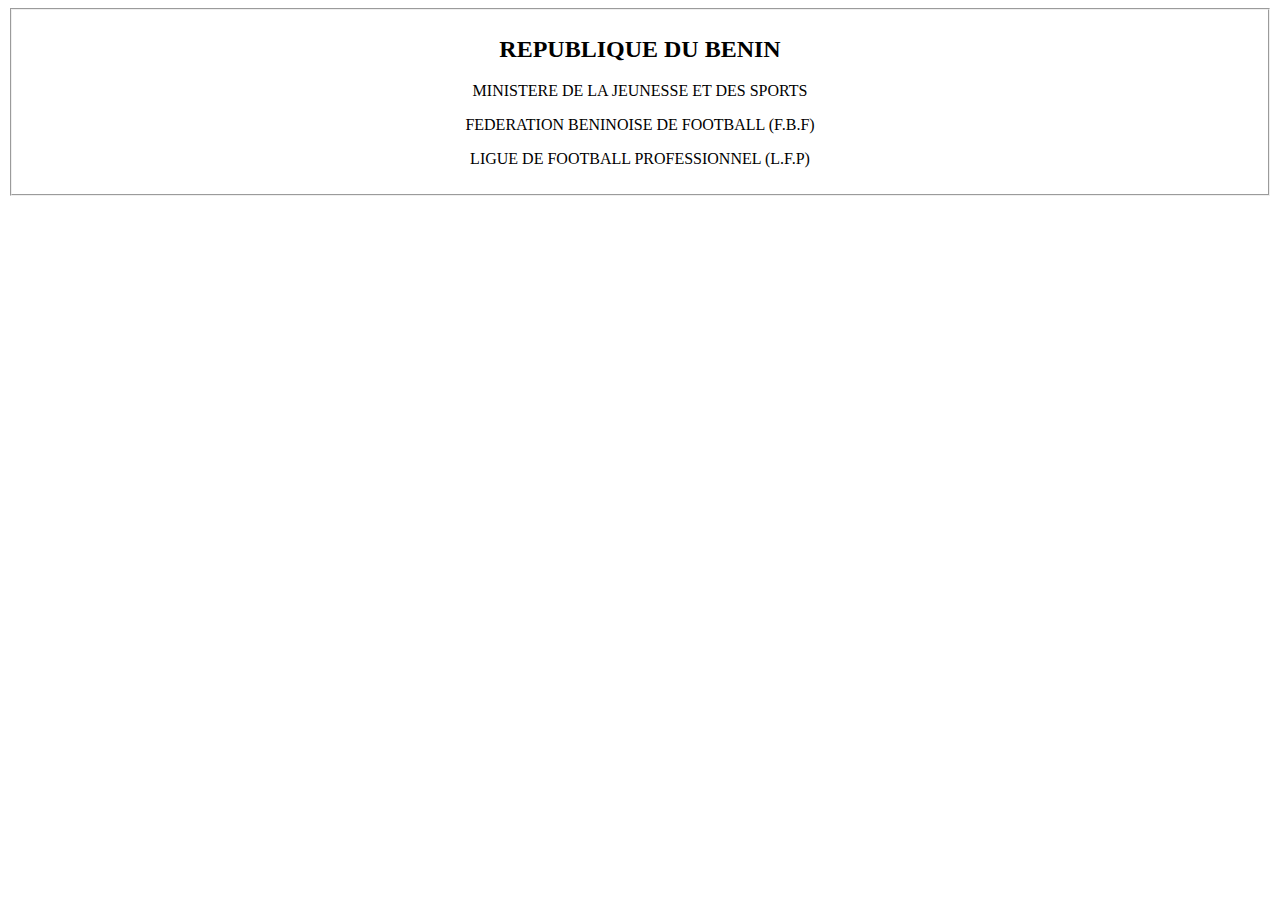
<file: EPP3/info.html>
<!DOCTYPE html>
<html lang="fr">
<head>
    <meta charset="UTF-8">
    <meta http-equiv="X-UA-Compatible" content="IE=edge">
    <meta name="viewport" content="width=device-width, initial-scale=1.0">
    <title>info</title>
</head>
<body>
    <div class="menuGauche">
       <fieldset>
        <h2 class="titre2" style="text-align: center;">REPUBLIQUE DU BENIN</h2>
        <p style="text-align: center;">MINISTERE DE LA JEUNESSE ET DES SPORTS</p>
        <p style="text-align: center;">FEDERATION BENINOISE DE FOOTBALL (F.B.F)</p>
        <p style="text-align: center;">LIGUE DE FOOTBALL PROFESSIONNEL (L.F.P)</p>
       </fieldset>
    </div>
</body>
</html>
</file>
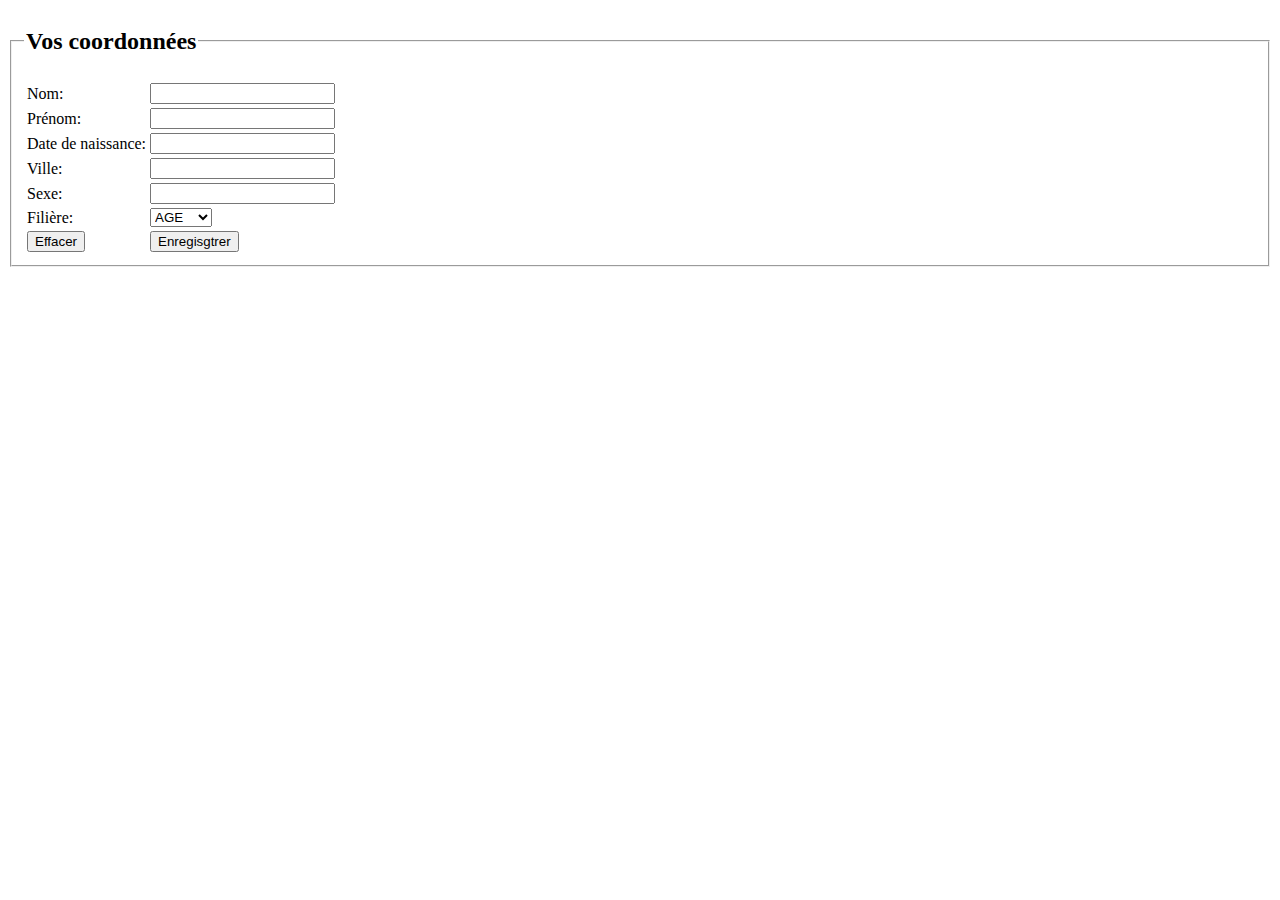
<file: EPP3/inscris.html>
<!DOCTYPE html>
<html lang="fr">
<head>
    <meta charset="UTF-8">
    <meta http-equiv="X-UA-Compatible" content="IE=edge">
    <meta name="viewport" content="width=device-width, initial-scale=1.0">
    <title>incris</title>
</head>
<body>
    <div class="menuBas">
        <form action="connexion.php" method="POST">
             <fieldset>
                 <legend>
                     <h2>Vos coordonnées</h2>
                 </legend>
         <table>
                 <tr>
                     <td>Nom:</td>
                        <td><input type="text" name="nom" value=""></td>
                    </tr>
                    <tr>
                     <td>Prénom:</td>
                     <td><input type="text" name="prenom" value=""></td>
                 </tr>
                 <tr>
                     <td>Date de naissance:</td>
                     <td><input type="text" name="datnais" value=""></td>
                    </tr>
                    <tr>
                     <td>Ville:</td>
                     <td><input type="text" name="ville" value=""></td>
                 </tr>
                 <tr>
                     <td>Sexe:</td>
                     <td><input type="text" name="sexe" value=""></td>
                 </tr>
                 <tr>
                    <td>Filière:</td>
                    <td>
                        <select name="filiere">
                            <option value="AGE">AGE</option>
                            <option value="AGRO">AGRO</option>
                            <option value="RIT">RIT</option>
                            <option value="SIL">SIL</option>
                        </select>
                    </td>
                </tr>
                 <tr>
                     <td><input type="reset" name="" value="Effacer"></td>
                     <td><input type="submit" name="send" value="Enregisgtrer"></td>
                 </tr>
             </table>
             </fieldset> 
        </form>
     </div>
</body>
</html>
</file>
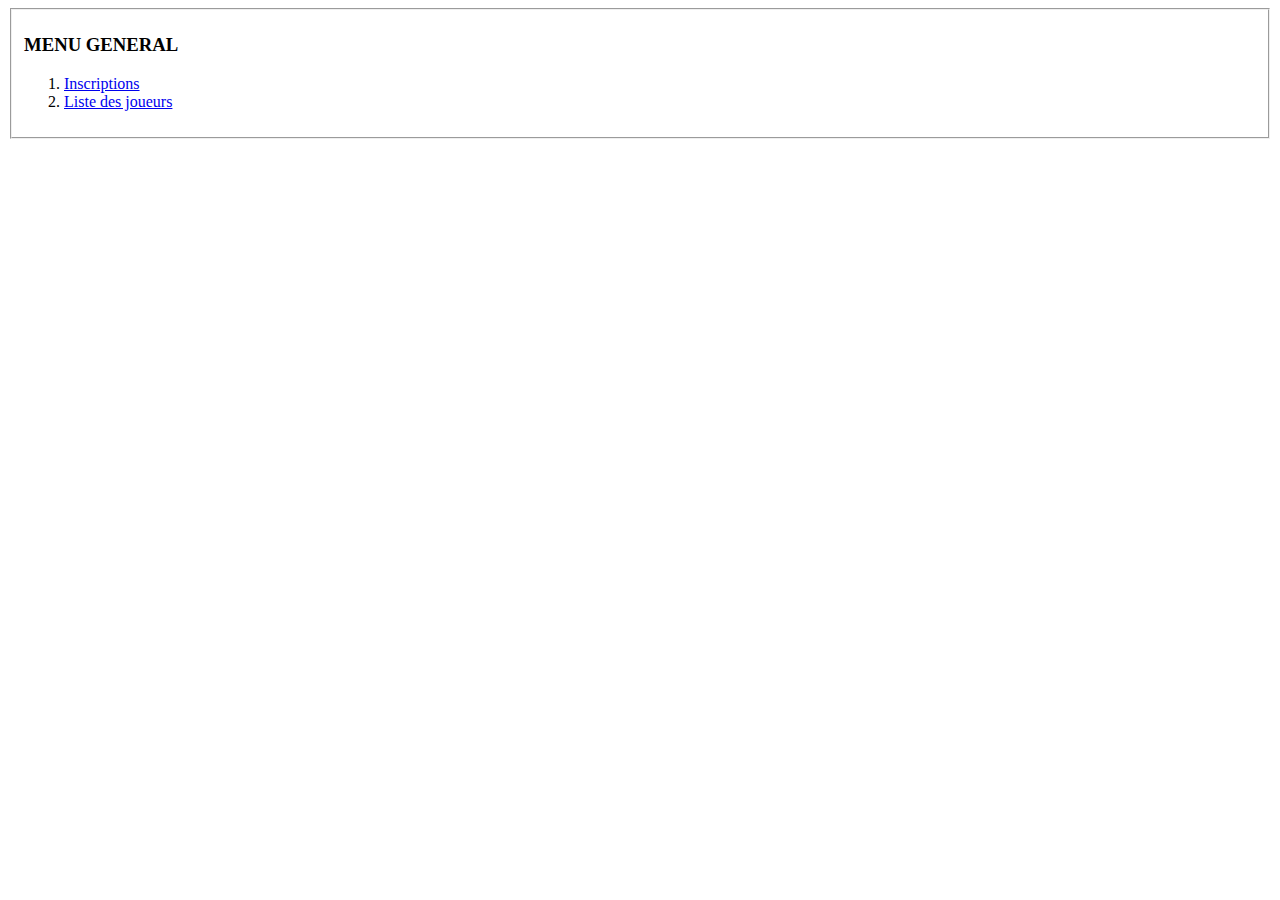
<file: EPP3/menu.html>
<!DOCTYPE html>
<html lang="fr">
<head>
    <meta charset="UTF-8">
    <meta http-equiv="X-UA-Compatible" content="IE=edge">
    <meta name="viewport" content="width=device-width, initial-scale=1.0">
    <title>menu</title>
</head>
<body>
    <div class="menuDroit">
        <fieldset>
            <h3 class="titre1">MENU GENERAL</h3>
      <ol>
        <li><a href="inscris.html" target="tab">Inscriptions</a></li>
        <li><a href="recherche.php" target="tab">Liste des joueurs</a></li>
      </ol>
        </fieldset>
    </div>
</body>
</html>
</file>
